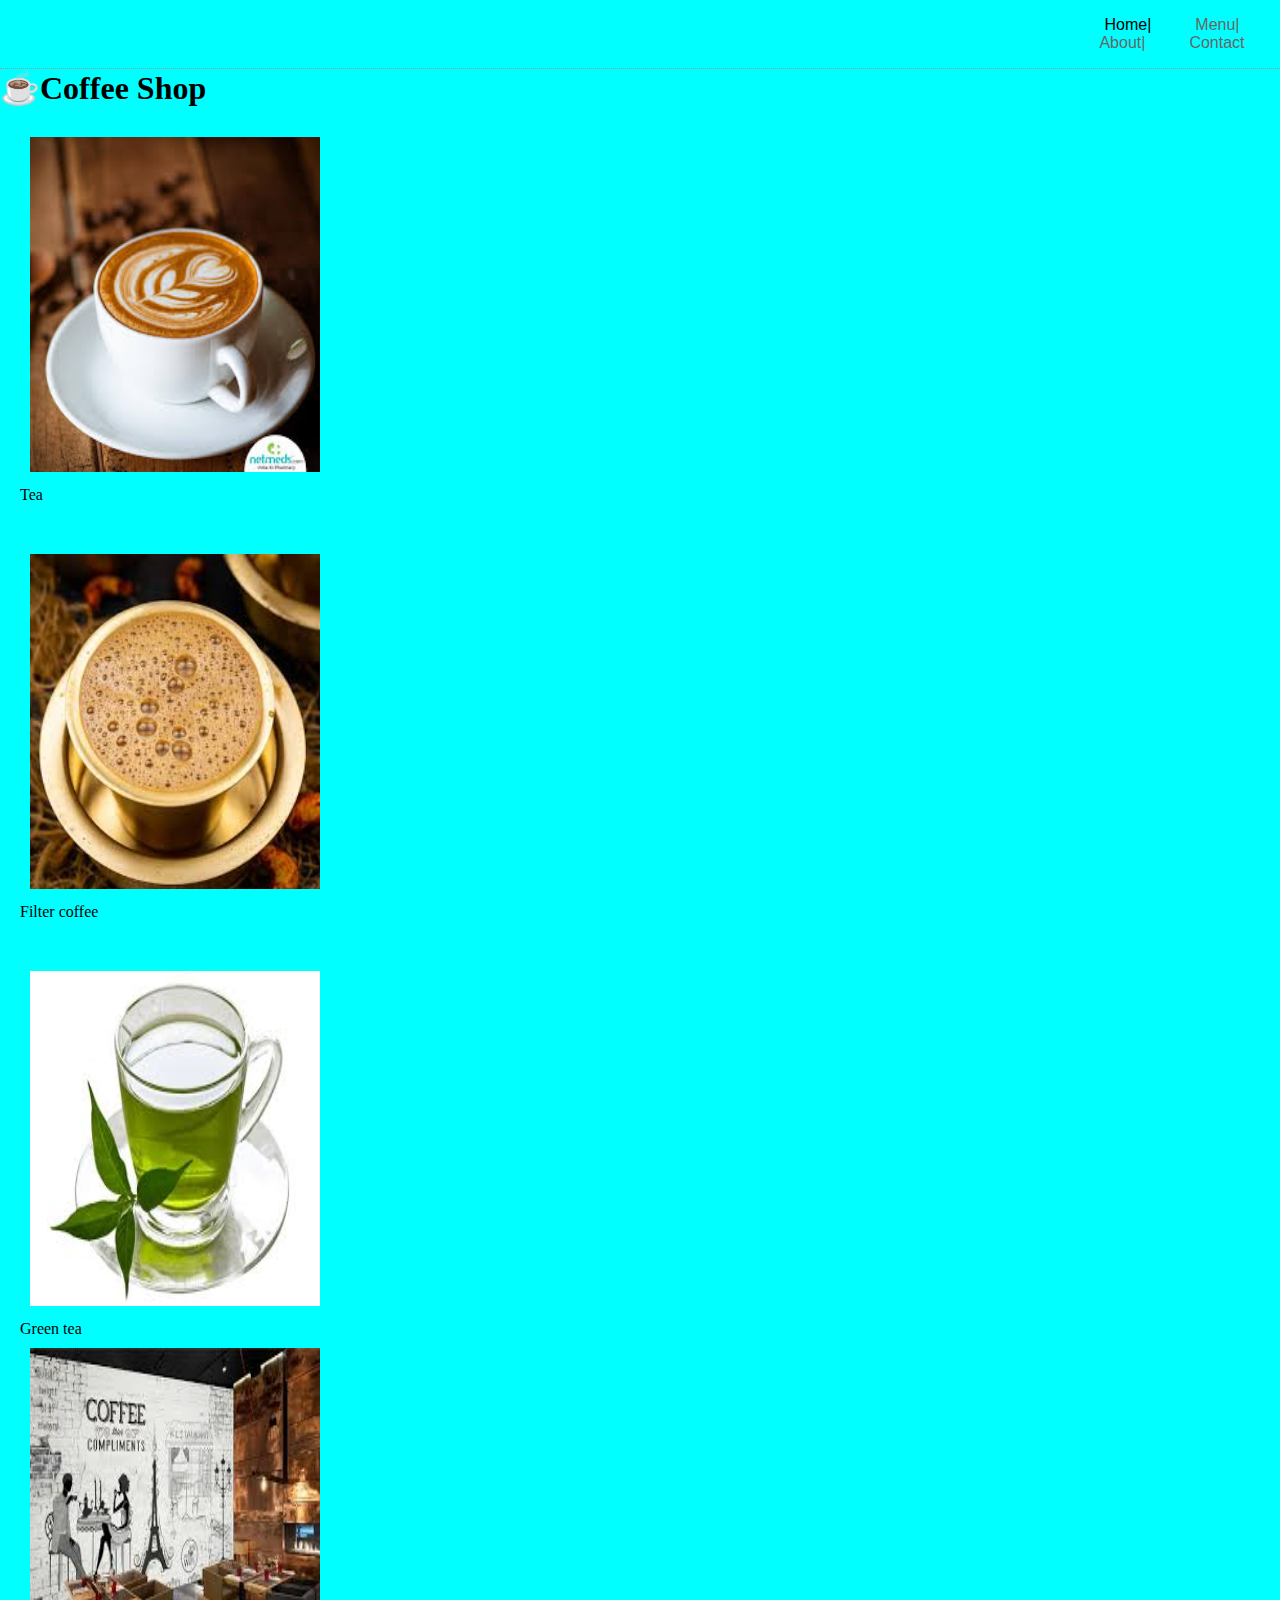
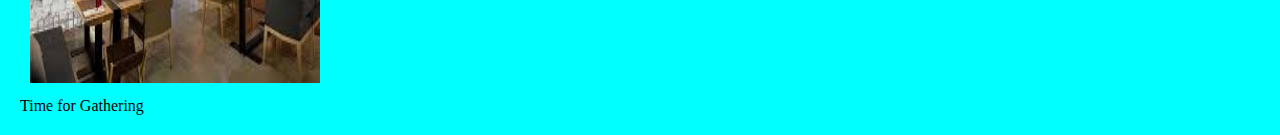
<file: index.html>
<!DOCTYPE html>
<html lang="en">
<head>
    <meta charset="UTF-8">
    <meta name="viewport" content="width=device-width, initial-scale=1.0">
    <title style="color:aqua;">Coffee Lover</title>
    <link rel="stylesheet" href="STYLE.CSS">
</head>
<body >
   <div class="menu">
            <nav>
              <ul>
                <li><a href="index.html"></a>Home|</li>
                <li><a href="menus.html">Menu|</a></li>
                <li><a href="about.html">About|</a></li>
                <li><a href="contact.html">Contact</a></li>
              </ul>
            </nav>
          </div>
    <h1>☕Coffee Shop<br></h1>
    </body>
     <div class="hero-images">
            <div class="test1" style="padding: 20px;">  
                <img src="coffee.jfif">
            <p> Tea</p>           
            </div>
            <div style="padding: 20px;">  
                <img src="fliter.jfif">
            <p> Filter coffee</p>           
            </div>
            <div style="padding: 20px;"> 
                <img src="green.jfif" width="300px" height="300px">
            <p>Green tea</p> 
            <img src="table.jfif">
            <p>Time for Gathering</p>           
            </div>          
        </div>
    </head>    
    </html>
</file>
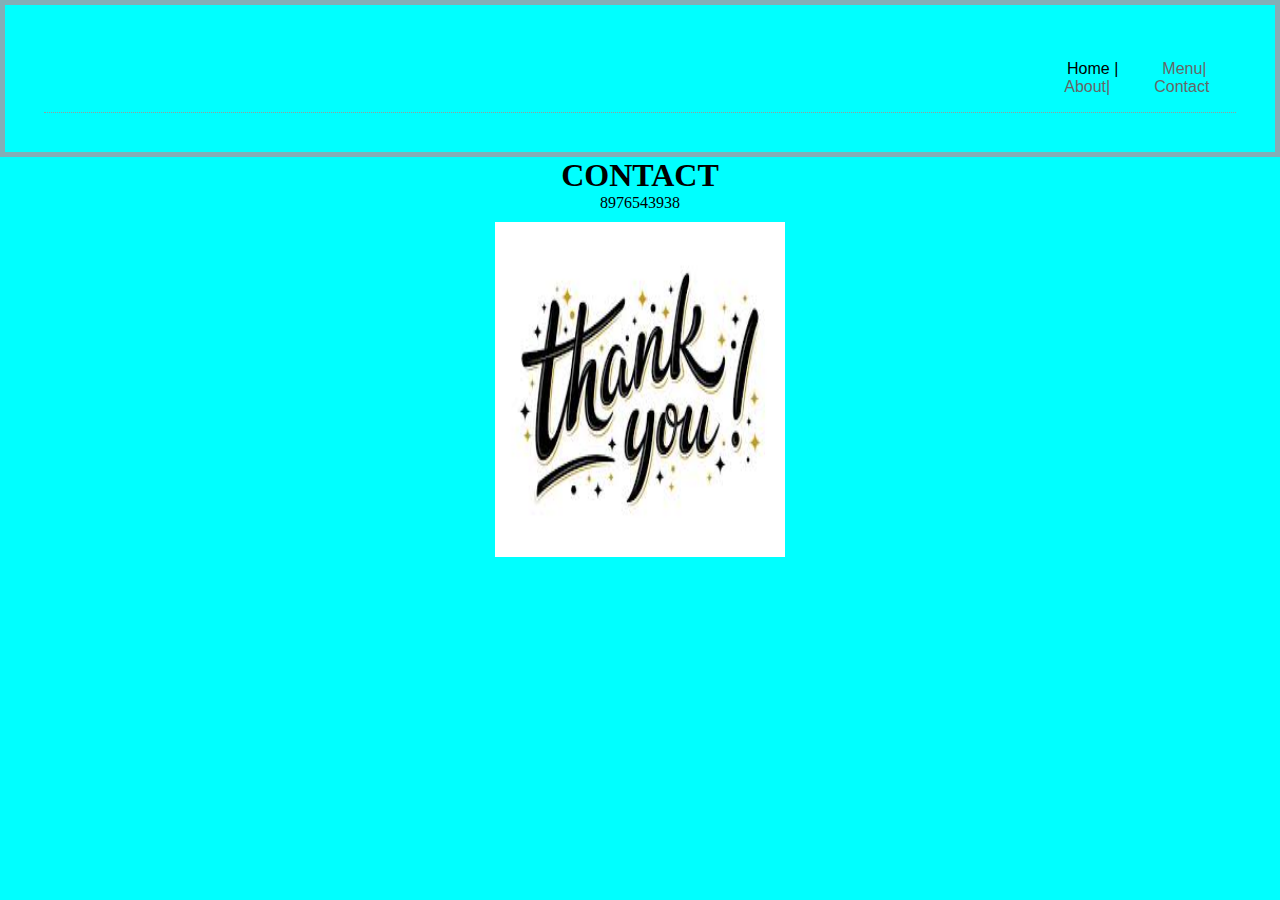
<file: contact.html>
<html>
    <head>
    <link rel="stylesheet" href="STYLE.CSS" />
    </head>
    <style>
    div {
      padding: 39px;
      border: 1px solid #b9c9b9;
      border: 5px solid rgb(130, 174, 182);
     background-color: light blue(119, 84, 198);
    }
    </style>
    <body>
        <div class="menu">
            <nav>
              <ul>
                <li><a href="index.html"></a>Home |</li>
                <li><a href="menus.html">Menu|</a></li>
                <li><a href="about.html">About|</a></li>
                <li><a href="contact.html">Contact</a></li>
              </ul>
            </nav>
          </div>
        <center>
        <h1>CONTACT</h1>
        <p> 8976543938</p>
    <img src="THANK.jfif" width="500px">
    </center>
    </body>
</html>
</file>
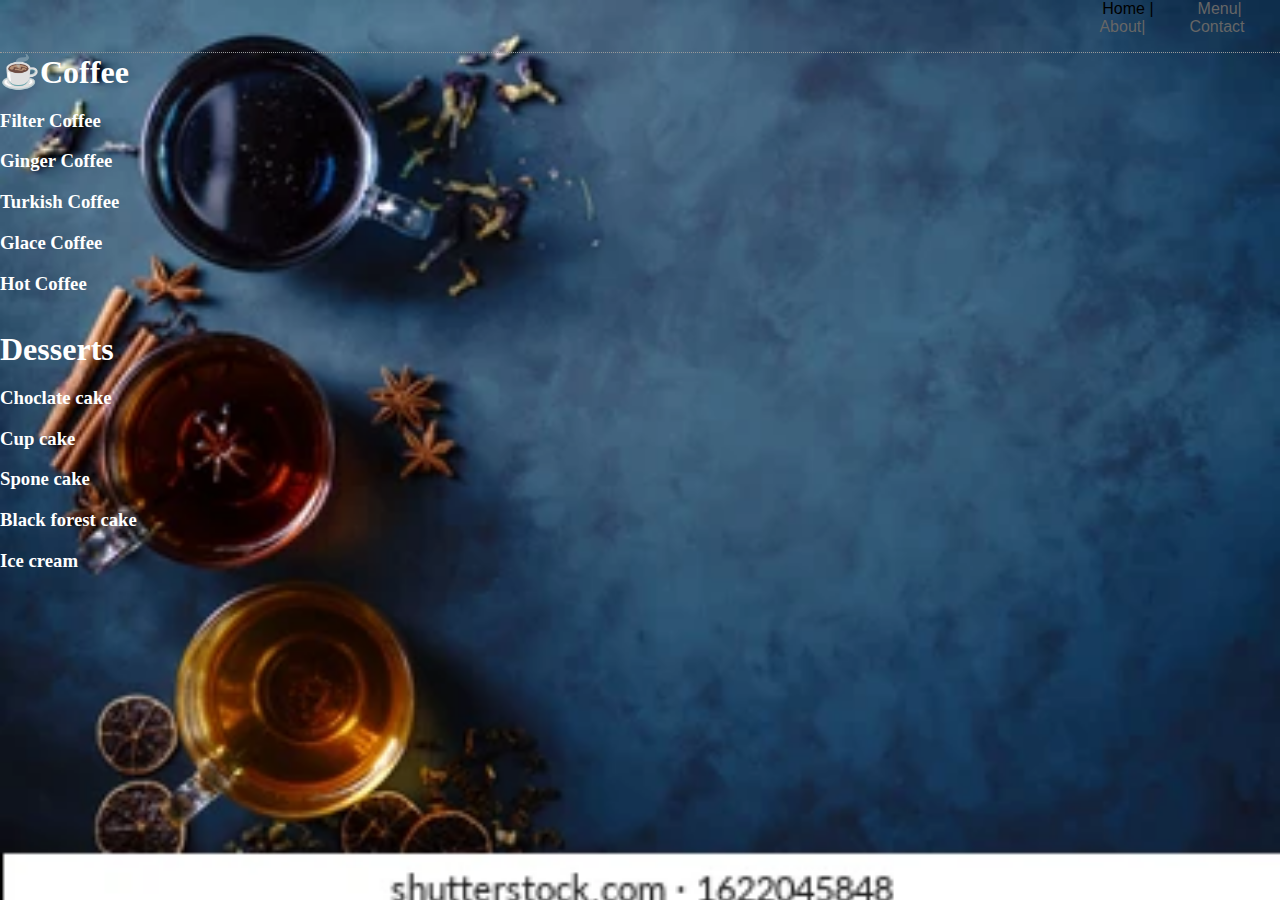
<file: menus.html>
<html>
<head>
    <link rel="stylesheet" href="STYLE.CSS">
<body  background="tea.webp">
    <div class="menu">
        <nav>
          <ul>
            <li><a href="index.html"></a>Home |</li>
            <li><a href="menus.html">Menu|</a></li>
            <li><a href="about.html">About|</a></li>
            <li><a href="contact.html">Contact</a></li>
          </ul>
        </nav>
      </div>
    <div class="raga">
<h1>☕Coffee </h1>
<h3>Filter Coffee </h3>
<h3>Ginger Coffee </h3>
<h3>Turkish Coffee </h3>
<h3>Glace Coffee </h3>
<h3>Hot Coffee </h3>
<br>
<h1> Desserts</h1>
<h3> Choclate cake</h3>
<h3>  Cup cake</h3>
<h3> Spone cake</h3>
<h3> Black forest cake</h3>
<h3> Ice cream</h3>
    </div>
</body>
</head>
</html>
</file>
<file: STYLE.CSS>
body {
    margin: 0;
    background-repeat: no-repeat;
    background-size: cover;
  }
  h1 {
    margin: 0;
  }
  header h1 a {
    font-family: "Domine", serif;
    text-decoration: none;
    text-align: center;
    display: block;
    color: #333;
    text-transform: uppercase;
    letter-spacing: 10px;
    line-height: 100px;
    border-bottom: dotted #999 1px;
  }
  li {
    list-style-type: none;
    display: inline;
    margin: 10px 20px;
    font-family: "domine", sans-serif;
  }
  ul a {
    text-decoration: none;
    color: #666;
    transition-duration: 0.3s;
  }
  
  ul a:hover {
    color: #00cc99;
  }
  nav {
    text-align: center;
    border-bottom: dotted #999 1px;
  }
  main {
    text-align: center;
    font-family: "Questrial", sans-serif;
    margin: 50px auto;
    color: #666;
  }
  main h2 {
    font-weight: 100;
    margin: 10px auto;
  }
  main p {
    color: #ccc;
  }
  main div {
    margin: 50px 0;
    max-width: 960px;
    margin: 25px auto;
  }
  .button {
    text-decoration: none;
    color: #999;
    padding: 15px;
    transition-duration: 0.3s;
    display: inline-block;
    border: solid 1px #999;
    border-radius: 5px;
  }
  .button:hover {
    background-color: #333;
    border-color: #333;
    color: #fff;
  }
  img {
    width: 290px;
    height: 335px;
    margin: 10px;
    transition-duration: 0.3s;
  }
  img:hover {
    border: 10px #333 solid;
    box-sizing: border-box;
  }
  
  footer {
    background-color: #333;
    line-height: 50px;
    text-align: center;
    color: #999;
    font-size: 14px;
    font-family: "Questrial", sans-serif;
  }
  p {
    margin: 0;
  }
  .ra{
    color: white;
    text-align: left; padding: 40px;
    }
    body{
      background-color: aqua;
     background-repeat: no-repeat;
     background-size: cover;
    }
    .raga{
      color: white;
    }
    li,h1{
      display: inline;
      
     }
     ul{
      margin-left: 80%;
      
     }
</file>
